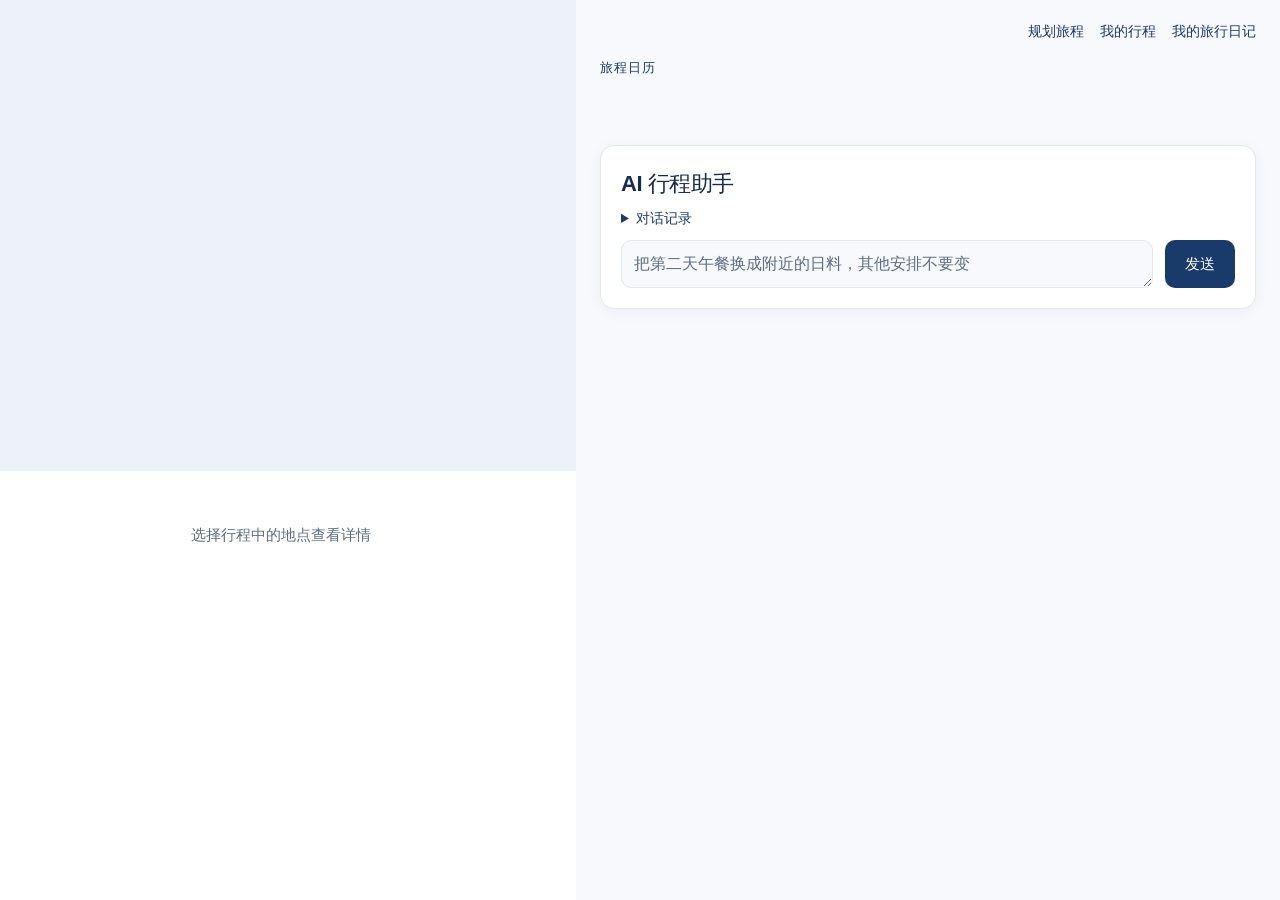
<file: roamory/frontend/index.html>
<!doctype html>
<html lang="zh-CN">
<head>
<meta charset="utf-8"><meta name="viewport" content="width=device-width,initial-scale=1">
<title>Roamory daily workspace</title>
<link rel="stylesheet" href="theme.css">
<link rel="stylesheet" href="style.css">
</head>
<body>
<a class="skip-link" href="#timeline">跳转到当天时间线</a>
<div class="app-shell">
  <aside class="geo-column" aria-label="当天地点地图与详情">
    <section class="map-panel" aria-label="当天地点地图"><div id="map-status" role="status"></div><div id="map" aria-label="Google Maps 当天地点地图"></div></section>
    <section class="place-panel" aria-label="选中地点详情"><span id="place-kind" hidden></span><div id="place-detail" aria-live="polite"><div class="place-empty">选择行程中的地点查看详情</div></div></section>
  </aside>
  <main class="journey-content" id="journey-content" aria-label="旅程日历与每日时间线" tabindex="-1">
  <nav class="journey-links" aria-label="旅行空间"><a href="?view=new" target="_self">规划旅程</a><a href="?view=trips" target="_self">我的行程</a><a href="?view=journals" target="_self">我的旅行日记</a></nav>
  <nav class="days" aria-label="每日行程"><div class="eyebrow">旅程日历</div><div id="days"></div></nav>
      <section class="schedule" aria-label="当天行程"><div id="feedback" role="status" aria-live="polite"></div><div id="warnings"></div><div id="timeline" tabindex="-1"></div><div id="additions"></div><div id="notes"></div></section>
<section class="assistant" aria-label="AI 行程助手">
  <div class="assistant-head"><div><strong>AI 行程助手</strong><span id="chat-context"></span></div><span class="chat-hint">替换 · 增加 · 单日重新规划</span></div>
  <details class="chat-history"><summary>对话记录 <span id="chat-count"></span></summary><div id="chat-messages" role="log" aria-live="polite"></div></details>
  <form id="chat-form"><label class="sr-only" for="chat-input">告诉 AI 想修改什么</label><textarea id="chat-input" rows="1" maxlength="2000" placeholder="把第二天午餐换成附近的日料，其他安排不要变"></textarea><button id="chat-send" type="submit">发送</button></form>
  <div id="chat-status" role="status" aria-live="polite"></div><button id="chat-retry" type="button" hidden>重试上次请求</button>
  <p class="assistant-foot">仅修改当前旅程 · 删除和改时间请用卡片按钮 · 对话记录不写入数据库</p>
</section>
  </main>
</div>
<script src="surface.js"></script><script src="place-details.js"></script><script src="app.js"></script>
</body></html>
</file>
<file: roamory/frontend/theme.css>
/* Single source of truth: loaded in both Streamlit and the workspace iframe. */
:root {
  color-scheme: light;
  --canvas: #f7f9fc;
  --surface: #ffffff;
  --ink: #172b4d;
  --muted: #5c6d85;
  --brand: #183b6b;
  --brand-strong: #102e55;
  --accent: #356dcc;
  --on-primary: #ffffff;
  --brand-soft: #eaf1fb;
  --hover: #f0f5fc;
  --border: #e2e8f0;
  --border-active: #a5bbda;
  --map-base: #edf2f8;
  --meal: #506a9b;
  --hotel: #665d91;
  --danger: #a23434;
  --danger-soft: #fff3f3;
  --danger-border: #edc9c6;
  --warning: #76531c;
  --warning-soft: #fff9ec;
  --warning-border: #ead7ad;
  --space-1: 4px;
  --space-2: 8px;
  --space-3: 12px;
  --space-4: 16px;
  --space-6: 24px;
  --space-8: 32px;
  --radius: 14px;
  --shadow-color: #172b4d0d;
  --shadow: 0 3px 14px var(--shadow-color);
}
</file>
<file: roamory/frontend/style.css>
:root {
  font:16px/1.6 -apple-system,BlinkMacSystemFont,"Segoe UI","Microsoft YaHei",sans-serif;
  color:var(--ink);
  background:var(--canvas);
  font-synthesis:none;
}
* {
  box-sizing:border-box
}
body {
  margin:0
}
button,input,textarea {
  font:inherit
}
button {
  cursor:pointer;
  touch-action:manipulation
}
button:disabled {
  opacity:.5;
  cursor:wait
}
button,input,textarea,a {
  transition:background-color .18s,border-color .18s,box-shadow .18s,color .18s
}
:focus-visible {
  outline:3px solid var(--accent);
  outline-offset:4px
}
a {
  color:var(--brand);
  text-underline-offset:3px
}
p {
  overflow-wrap:anywhere
}
.skip-link {
  position:absolute;
  left:12px;
  top:-100px;
  z-index:10;
  background:var(--surface);
  padding:12px
}
.skip-link:focus {
  top:8px
}
.eyebrow {
  font-size:13px;
  font-weight:700;
  letter-spacing:.08em;
  color:var(--brand);
  margin-bottom:12px
}
.days,.schedule,.geo-column,header>div {
  min-width:0
}
.days {
  padding-top:8px
}
.day {
  display:block;
  width:100%;
  text-align:left;
  border:1px solid var(--border);
  border-radius:var(--radius);
  background:var(--surface);
  color:var(--ink);
  padding:14px;
  margin-bottom:10px
}
.day:hover {
  background:var(--hover);
  border-color:var(--border-active)
}
.day.active {
  background:var(--brand);
  border-color:var(--brand);
  color:var(--on-primary);
  box-shadow:var(--shadow)
}
.day strong {
  display:block;
  font-size:22px;
  line-height:1.4;
  margin-bottom:4px
}
.day small {
  display:block;
  font-size:13px;
  line-height:1.7
}
.day .theme {
  display:block;
  font-size:15px;
  font-weight:600;
  margin:8px 0
}
header {
  display:flex;
  align-items:center;
  justify-content:space-between;
  gap:16px;
  margin:0 0 16px
}
h1 {
  font-size:32px;
  line-height:1.25;
  letter-spacing:-.035em;
  margin:0;
  font-weight:700;
  overflow-wrap:anywhere
}
.pill {
  border:1px solid var(--border);
  border-radius:24px;
  padding:8px 12px;
  color:var(--muted);
  font-size:13px;
  white-space:nowrap
}
.disclaimer {
  font-size:14px;
  color:var(--muted);
  line-height:1.7;
  margin-bottom:16px
}
.event {
  display:grid;
  grid-template-columns:52px 12px minmax(0,1fr);
  gap:8px;
  position:relative;
  padding-bottom:14px
}
.when {
  font-size:14px;
  font-weight:650;
  color:var(--ink);
  padding-top:16px;
  font-variant-numeric:tabular-nums;
  line-height:1.6
}
.when span {
  display:block;
  color:var(--muted);
  font-size:13px;
  font-weight:400
}
.rail {
  position:relative
}
.rail:after {
  content:"";
  position:absolute;
  left:5px;
  top:26px;
  bottom:-26px;
  width:1px;
  background:var(--border)
}
.event:last-child .rail:after {
  display:none
}
.dot {
  position:relative;
  z-index:1;
  display:block;
  width:10px;
  height:10px;
  border-radius:50%;
  background:var(--brand);
  margin-top:23px;
  box-shadow:0 0 0 4px var(--canvas)
}
.meal .dot {
  background:var(--meal)
}
.hotel .dot {
  background:var(--hotel)
}
.event-body {
  background:var(--surface);
  border:1px solid var(--border);
  border-radius:var(--radius);
  padding:14px 16px;
  min-width:0;
  box-shadow:var(--shadow);
  transition:border-color .18s,box-shadow .18s;
  cursor:pointer
}
.event-body:hover {
  border-color:var(--border-active);
  box-shadow:0 4px 16px var(--shadow-color)
}
.event.selected .event-body {
  border-color:var(--brand);
  box-shadow:0 0 0 2px var(--brand);
  background:var(--brand-soft)
}
.kind {
  font-size:13px;
  font-weight:700;
  letter-spacing:.05em;
  color:var(--brand);
  margin-bottom:6px
}
.meal .kind {
  color:var(--meal)
}
.hotel .kind {
  color:var(--hotel)
}
.title {
  display:block;
  width:100%;
  text-align:left;
  background:none;
  border:0;
  padding:0;
  min-height:44px;
  font-size:20px;
  font-weight:650;
  color:var(--ink);
  line-height:1.4;
  overflow-wrap:anywhere
}
.title:hover {
  color:var(--brand)
}
.empty {
  color:var(--muted)
}
.address,.subtle {
  color:var(--muted);
  font-size:14px;
  line-height:1.7;
  margin:6px 0
}
.actions {
  display:flex;
  gap:8px;
  flex-wrap:wrap;
  border-top:1px solid var(--border);
  padding-top:8px;
  margin-top:10px
}
.actions button,.add-button {
  background:var(--brand-soft);
  color:var(--brand-strong);
  border:1px solid transparent;
  border-radius:8px;
  padding:8px 10px;
  min-height:44px;
  font-size:14px
}
.actions button:hover,.add-button:hover {
  border-color:var(--brand);
  background:var(--hover)
}
.actions .danger {
  background:var(--danger-soft);
  color:var(--danger)
}
.edit-form {
  border-top:1px solid var(--border);
  margin-top:16px;
  padding-top:16px;
  cursor:default
}
.edit-form label {
  display:block;
  color:var(--muted);
  font-size:14px
}
.edit-form input {
  display:block;
  width:100%;
  padding:10px;
  border:1px solid var(--border);
  border-radius:8px;
  margin:6px 0 12px;
  background:var(--surface);
  color:var(--ink);
  min-height:44px
}
.form-row {
  display:flex;
  gap:12px
}
.form-row>div {
  flex:1;
  min-width:0
}
.form-buttons {
  display:flex;
  gap:8px
}
.form-buttons button,.detail-retry,#chat-retry {
  border:1px solid var(--border);
  padding:8px 16px;
  min-height:44px;
  border-radius:8px;
  background:var(--surface);
  color:var(--brand);
  font-size:14px
}
.form-buttons .primary {
  background:var(--brand);
  color:var(--on-primary);
  border-color:var(--brand)
}
.geo-column {
  position:sticky;
  top:12px;
  display:flex;
  flex-direction:column;
  gap:16px
}
.map-panel,.place-panel {
  background:var(--surface);
  border:1px solid var(--border);
  border-radius:var(--radius);
  overflow:hidden;
  box-shadow:var(--shadow)
}
.map-heading {
  display:flex;
  align-items:center;
  justify-content:space-between;
  gap:12px;
  padding:14px 18px;
  border-bottom:1px solid var(--border);
  font-size:22px
}
.map-heading span {
  font-size:13px;
  color:var(--muted)
}
#map {
  height:280px;
  background:var(--map-base)
}
#map-status {
  font-size:14px;
  color:var(--muted);
  padding:12px 20px
}
#map-status:empty {
  display:none
}
.legend {
  display:flex;
  gap:20px;
  flex-wrap:wrap;
  padding:14px 20px 0;
  font-size:13px;
  color:var(--muted)
}
.legend span:before {
  content:"";
  display:inline-block;
  width:8px;
  height:8px;
  border-radius:50%;
  margin-right:6px
}
.activity-dot:before {
  background:var(--brand)
}
.meal-dot:before {
  background:var(--meal)
}
.hotel-dot:before {
  background:var(--hotel)
}
.map-foot {
  font-size:13px;
  color:var(--muted);
  padding:0 20px 4px
}
.place-panel #place-detail {
  max-height:520px;
  overflow-y:auto;
  padding:8px 20px 20px;
  scrollbar-gutter:stable
}
.place-empty {
  padding:36px 12px;
  text-align:center;
  color:var(--muted);
  font-size:15px
}
.place-panel h2 {
  font-size:24px;
  line-height:1.4;
  margin:16px 0
}
.place-field {
  font-size:15px;
  line-height:1.8;
  color:var(--muted);
  margin:10px 0
}
.place-photo {
  display:block;
  width:100%;
  height:200px;
  object-fit:cover;
  border-radius:10px;
  margin-top:12px
}
.photo-attribution {
  display:flex;
  gap:8px;
  flex-wrap:wrap;
  font-size:13px;
  color:var(--muted)
}
.google-attribution {
  margin-top:20px
}
.google-attribution img {
  height:15px;
  max-width:150px
}
.place-panel a {
  display:inline-block;
  font-size:14px;
  margin:8px 8px 0 0
}
.notice {
  padding:12px 16px;
  border:1px solid var(--warning-border);
  border-radius:10px;
  background:var(--warning-soft);
  color:var(--warning);
  font-size:14px;
  line-height:1.7;
  margin-bottom:16px
}
.notice.error {
  background:var(--danger-soft);
  color:var(--danger);
  border-color:var(--danger-border)
}
.notice.success {
  background:var(--brand-soft);
  color:var(--brand-strong);
  border-color:var(--border-active)
}
#additions {
  padding-left:80px;
  display:flex;
  gap:8px;
  flex-wrap:wrap
}
#notes {
  margin-top:24px
}
.add-button {
  border:1px dashed var(--border-active);
  background:transparent
}
.assistant {
  background:var(--surface);
  border:1px solid var(--border);
  border-radius:var(--radius);
  padding:16px 20px;
  margin:0 0 20px;
  box-shadow:var(--shadow)
}
.assistant-head {
  display:flex;
  align-items:center;
  justify-content:space-between;
  gap:16px
}
.assistant-head strong {
  font-size:22px;
  letter-spacing:-.02em
}
#chat-context {
  font-size:14px;
  margin-left:16px;
  color:var(--muted)
}
.chat-hint {
  font-size:13px;
  color:var(--brand)
}
#chat-form {
  display:flex;
  gap:12px;
  margin-top:10px;
  align-items:stretch
}
.assistant textarea {
  flex:1;
  min-width:0;
  resize:vertical;
  min-height:48px;
  max-height:180px;
  border:1px solid var(--border);
  border-radius:10px;
  padding:12px 16px;
  color:var(--ink);
  background:var(--canvas)
}
#chat-send {
  border:0;
  border-radius:10px;
  padding:12px 24px;
  background:var(--brand);
  color:var(--on-primary);
  font-size:15px;
  font-weight:600
}
#chat-send:hover {
  background:var(--brand-strong)
}
.assistant-foot {
  font-size:13px;
  color:var(--muted);
  margin:8px 0 0
}
.chat-history {
  margin-top:6px
}
.chat-history summary {
  font-size:14px;
  color:var(--brand);
  cursor:pointer;
  padding:4px 0
}
.chat-history[open] #chat-messages {
  max-height:260px;
  overflow-y:auto;
  padding:8px 0
}
.chat-message {
  padding:12px 16px;
  border-radius:10px;
  margin:8px 0;
  background:var(--canvas)
}
.chat-message.user {
  background:var(--brand-soft)
}
.chat-message small {
  font-size:13px;
  color:var(--muted)
}
.chat-message p {
  font-size:15px;
  margin:4px 0;
  white-space:pre-wrap
}
#chat-status {
  font-size:14px;
  color:var(--brand);
  margin-top:8px
}
.sr-only {
  position:absolute;
  width:1px;
  height:1px;
  overflow:hidden;
  clip:rect(0,0,0,0)
}
.marker-label {
  background:var(--brand);
  border:2px solid var(--surface);
  color:var(--on-primary);
  border-radius:50%;
  width:32px;
  height:32px;
  display:flex;
  align-items:center;
  justify-content:center;
  font:600 14px sans-serif;
  box-shadow:0 2px 6px var(--shadow-color)
}
.marker-label.meal {
  background:var(--meal)
}
.marker-label.hotel {
  background:var(--hotel)
}
.marker-label.active {
  outline:3px solid var(--brand);
  outline-offset:3px
}
@media(prefers-reduced-motion:reduce) {
  *,*:before,*:after {
    transition:none!important;
    animation:none!important;
    scroll-behavior:auto!important
  }
}
/* Shared interaction states, including forms and status feedback. */
.assistant textarea:focus,.edit-form input:focus {
  border-color:var(--accent);
  box-shadow:0 0 0 3px var(--brand-soft)
}
::placeholder {
  color:var(--muted);
  opacity:1
}
.actions button:active,.add-button:active {
  background:var(--brand-soft);
  border-color:var(--accent)
}
#chat-status:empty {
  display:none
}
.chat-message small {
  font-weight:600
}
.place-panel a,.title:hover {
  color:var(--accent)
}
/* Desktop: sticky left map column and naturally scrolling right journey. */
:root { --map-height:clamp(260px,44dvh,560px); }
html { height:100%; overflow-y:auto; scroll-padding-top:16px; }
body { min-height:100%; height:auto; overflow:visible; }
.app-shell { min-height:100dvh; height:auto; display:grid; grid-template-columns:minmax(300px,.9fr) minmax(0,1.1fr); align-items:start; overflow:visible; }
.geo-column { position:sticky; top:0; z-index:10; height:100dvh; min-height:0; display:grid; grid-template-columns:1fr; grid-template-rows:1.1fr 1fr; gap:0; background:var(--surface); }
.map-panel,.place-panel { position:relative; display:flex; flex-direction:column; min-width:0; min-height:0; border:0; border-radius:0; box-shadow:none; background:var(--surface); }
#map { flex:1; height:auto; min-height:0; background:var(--map-base); }
#map-status { flex:none; padding:8px 12px; font-size:13px; overflow-wrap:anywhere; }
.place-panel #place-detail { flex:1; min-height:0; max-height:none; overflow-y:auto; padding:16px 24px; }
.place-panel h2 { font-size:24px; margin:8px 0 12px; }
.place-photo { height:clamp(140px,20dvh,220px); margin-top:0; }
.journey-content { min-width:0; min-height:0; overflow:visible; padding:20px 24px 88px; }
.days { padding:0; margin-bottom:20px; }
.days>.eyebrow { margin:0 0 8px; }
#days { display:flex; gap:10px; overflow-x:auto; max-width:100%; padding:4px 4px 10px; }
.day { flex:0 0 170px; width:170px; padding:10px 14px; margin:0; }
.day strong { display:block; font-size:18px; line-height:1.4; margin:0; }
.day small { display:block; font-size:14px; }
.day small:last-child,.day .theme { display:none; }
.journey-content header { margin:0 0 16px; }
#day-title { font-size:26px; line-height:1.35; margin:0; }
#date-label { margin-bottom:4px; }
.disclaimer { margin-bottom:16px; font-size:13px; }
.event { grid-template-columns:64px 14px minmax(0,1fr); padding-bottom:16px; scroll-margin-top:16px; }
.rail { display:block; }
.event-body { display:grid; grid-template-columns:minmax(0,1fr) auto; column-gap:24px; padding:16px 20px; }
.event-body>.kind,.event-body>.title,.event-body>p { grid-column:1; }
.event-body>.actions { grid-column:2; grid-row:1 / span 5; align-content:center; align-items:center; margin:0; padding:0; border:0; max-width:380px; }
.event-body>.edit-form { grid-column:1 / -1; }
.title { min-height:32px; }
.address,.subtle { margin:4px 0; }
#additions { padding-left:94px; }
.assistant { position:relative; margin:24px 0 0; padding:20px; }
.assistant-head strong { font-size:22px; }
.assistant-foot,.chat-hint { display:none; }
#chat-context { font-size:13px; }
.assistant #chat-form { margin-top:10px; }
.assistant textarea { min-height:48px; max-height:120px; padding:10px 12px; }
#chat-send { padding:10px 20px; }
.chat-history { margin-top:6px; }
.chat-history summary { padding:0; font-size:14px; }
.chat-history[open] #chat-messages { max-height:min(25dvh,240px); overflow-y:auto; }
#chat-status { max-height:100px; overflow-y:auto; margin-top:4px; }
/* Keep keyboard targets and programmatically selected rows below the map. */
.journey-content :focus-visible { scroll-margin-top:16px; }
@media(max-width:1050px) {
  .event-body { display:block; }
  .event-body>.actions { max-width:none; margin-top:10px; padding-top:10px; border-top:1px solid var(--border); }
}
@media(max-width:900px) {
  html { scroll-padding-top:calc(var(--map-height) + 16px); }
  .app-shell { display:block; }
  .geo-column { height:var(--map-height); grid-template-columns:1.1fr 1fr; grid-template-rows:minmax(0,1fr); }
}
@media(max-width:650px) {
  :root { --map-height:clamp(220px,40dvh,400px); }
  .geo-column { grid-template-columns:1fr 1fr; }
  .place-panel #place-detail { padding:10px; }
  .place-panel h2 { font-size:18px; }
  .place-field { font-size:14px; }
  .place-photo { height:140px; }
  .journey-content { padding:16px 12px 88px; }
  .day { flex-basis:140px; width:140px; }
  .assistant { padding:14px; }
  .assistant-head #chat-context { display:none; }
  .event { grid-template-columns:44px 10px minmax(0,1fr); gap:6px; }
  .event-body { padding:12px; }
  .title { font-size:18px; }
  .actions button { padding:8px; }
  #day-title { font-size:24px; }
  #additions { padding-left:66px; }
  .pill { display:none; }
}
@media(max-height:620px) {
  :root { --map-height:44dvh; }
  .place-panel #place-detail { padding:8px 12px; }
  .place-photo { height:110px; }
}
@media(min-width:901px) {
  .place-panel #place-detail { padding-bottom:80px; }
}
/* Personal journal is a separate, lightweight editor inside each place card. */
.journey-links { display:flex; gap:16px; flex-wrap:wrap; justify-content:flex-end; margin:0 0 16px; font-size:14px; }
.journey-links a { color:var(--brand); text-decoration:none; }
.journey-links a:hover { color:var(--accent); text-decoration:underline; }
.event-body>.journal-form { grid-column:1 / -1; }
.journal-form h3 { font-size:18px; margin:0 0 12px; }
.journal-form textarea { display:block; width:100%; min-height:140px; max-height:400px; resize:vertical; border:1px solid var(--border); border-radius:10px; padding:12px; margin:8px 0; font:inherit; font-size:16px; line-height:1.7; color:var(--ink); background:var(--surface); }
.journal-form textarea:focus { border-color:var(--accent); outline:3px solid var(--brand-soft); outline-offset:0; }
.actions .record { border-color:var(--border-active); background:var(--surface); color:var(--brand); }
.actions .record:hover { background:var(--brand-soft); border-color:var(--accent); }
.journal-photo-grid { display:grid; grid-template-columns:repeat(auto-fill,minmax(120px,1fr)); gap:12px; margin:12px 0; }
.journal-photo { position:relative; min-width:0; }
.journal-photo img { display:block; width:100%; height:130px; object-fit:cover; border-radius:8px; background:var(--hover); }
.journal-photo .remove-photo { margin-top:6px; min-height:44px; padding:4px 10px; border:1px solid var(--border); border-radius:7px; background:var(--surface); color:var(--danger); font-size:13px; }
.journal-upload-status { font-size:14px; color:var(--muted); line-height:1.6; margin-bottom:8px; }
.journal-form input[type=file] { max-width:100%; margin:8px 0; font-size:14px; }
.journal-form h3 { overflow-wrap:anywhere; }
</file>
<file: travelmind/frontend/theme.css>
/* Single source of truth: loaded in both Streamlit and the workspace iframe. */
:root {
  color-scheme: light;
  --canvas: #f7f9fc;
  --surface: #ffffff;
  --ink: #172b4d;
  --muted: #5c6d85;
  --brand: #183b6b;
  --brand-strong: #102e55;
  --accent: #356dcc;
  --on-primary: #ffffff;
  --brand-soft: #eaf1fb;
  --hover: #f0f5fc;
  --border: #e2e8f0;
  --border-active: #a5bbda;
  --map-base: #edf2f8;
  --meal: #506a9b;
  --hotel: #665d91;
  --danger: #a23434;
  --danger-soft: #fff3f3;
  --danger-border: #edc9c6;
  --warning: #76531c;
  --warning-soft: #fff9ec;
  --warning-border: #ead7ad;
  --space-1: 4px;
  --space-2: 8px;
  --space-3: 12px;
  --space-4: 16px;
  --space-6: 24px;
  --space-8: 32px;
  --radius: 14px;
  --shadow-color: #172b4d0d;
  --shadow: 0 3px 14px var(--shadow-color);
}
</file>
<file: travelmind/frontend/style.css>
:root {
  font:16px/1.6 -apple-system,BlinkMacSystemFont,"Segoe UI","Microsoft YaHei",sans-serif;
  color:var(--ink);
  background:var(--canvas);
  font-synthesis:none;
}
* {
  box-sizing:border-box
}
body {
  margin:0
}
button,input,textarea {
  font:inherit
}
button {
  cursor:pointer;
  touch-action:manipulation
}
button:disabled {
  opacity:.5;
  cursor:wait
}
button,input,textarea,a {
  transition:background-color .18s,border-color .18s,box-shadow .18s,color .18s
}
:focus-visible {
  outline:3px solid var(--accent);
  outline-offset:4px
}
a {
  color:var(--brand);
  text-underline-offset:3px
}
p {
  overflow-wrap:anywhere
}
.skip-link {
  position:absolute;
  left:12px;
  top:-100px;
  z-index:10;
  background:var(--surface);
  padding:12px
}
.skip-link:focus {
  top:8px
}
.eyebrow {
  font-size:13px;
  font-weight:700;
  letter-spacing:.08em;
  color:var(--brand);
  margin-bottom:12px
}
.days,.schedule,.geo-column,header>div {
  min-width:0
}
.days {
  padding-top:8px
}
.day {
  display:block;
  width:100%;
  text-align:left;
  border:1px solid var(--border);
  border-radius:var(--radius);
  background:var(--surface);
  color:var(--ink);
  padding:14px;
  margin-bottom:10px
}
.day:hover {
  background:var(--hover);
  border-color:var(--border-active)
}
.day.active {
  background:var(--brand);
  border-color:var(--brand);
  color:var(--on-primary);
  box-shadow:var(--shadow)
}
.day strong {
  display:block;
  font-size:22px;
  line-height:1.4;
  margin-bottom:4px
}
.day small {
  display:block;
  font-size:13px;
  line-height:1.7
}
.day .theme {
  display:block;
  font-size:15px;
  font-weight:600;
  margin:8px 0
}
header {
  display:flex;
  align-items:center;
  justify-content:space-between;
  gap:16px;
  margin:0 0 16px
}
h1 {
  font-size:32px;
  line-height:1.25;
  letter-spacing:-.035em;
  margin:0;
  font-weight:700;
  overflow-wrap:anywhere
}
.pill {
  border:1px solid var(--border);
  border-radius:24px;
  padding:8px 12px;
  color:var(--muted);
  font-size:13px;
  white-space:nowrap
}
.disclaimer {
  font-size:14px;
  color:var(--muted);
  line-height:1.7;
  margin-bottom:16px
}
.event {
  display:grid;
  grid-template-columns:52px 12px minmax(0,1fr);
  gap:8px;
  position:relative;
  padding-bottom:14px
}
.when {
  font-size:14px;
  font-weight:650;
  color:var(--ink);
  padding-top:16px;
  font-variant-numeric:tabular-nums;
  line-height:1.6
}
.when span {
  display:block;
  color:var(--muted);
  font-size:13px;
  font-weight:400
}
.rail {
  position:relative
}
.rail:after {
  content:"";
  position:absolute;
  left:5px;
  top:26px;
  bottom:-26px;
  width:1px;
  background:var(--border)
}
.event:last-child .rail:after {
  display:none
}
.dot {
  position:relative;
  z-index:1;
  display:block;
  width:10px;
  height:10px;
  border-radius:50%;
  background:var(--brand);
  margin-top:23px;
  box-shadow:0 0 0 4px var(--canvas)
}
.meal .dot {
  background:var(--meal)
}
.hotel .dot {
  background:var(--hotel)
}
.event-body {
  background:var(--surface);
  border:1px solid var(--border);
  border-radius:var(--radius);
  padding:14px 16px;
  min-width:0;
  box-shadow:var(--shadow);
  transition:border-color .18s,box-shadow .18s;
  cursor:pointer
}
.event-body:hover {
  border-color:var(--border-active);
  box-shadow:0 4px 16px var(--shadow-color)
}
.event.selected .event-body {
  border-color:var(--brand);
  box-shadow:0 0 0 2px var(--brand);
  background:var(--brand-soft)
}
.kind {
  font-size:13px;
  font-weight:700;
  letter-spacing:.05em;
  color:var(--brand);
  margin-bottom:6px
}
.meal .kind {
  color:var(--meal)
}
.hotel .kind {
  color:var(--hotel)
}
.title {
  display:block;
  width:100%;
  text-align:left;
  background:none;
  border:0;
  padding:0;
  min-height:44px;
  font-size:20px;
  font-weight:650;
  color:var(--ink);
  line-height:1.4;
  overflow-wrap:anywhere
}
.title:hover {
  color:var(--brand)
}
.empty {
  color:var(--muted)
}
.address,.subtle {
  color:var(--muted);
  font-size:14px;
  line-height:1.7;
  margin:6px 0
}
.actions {
  display:flex;
  gap:8px;
  flex-wrap:wrap;
  border-top:1px solid var(--border);
  padding-top:8px;
  margin-top:10px
}
.actions button,.add-button {
  background:var(--brand-soft);
  color:var(--brand-strong);
  border:1px solid transparent;
  border-radius:8px;
  padding:8px 10px;
  min-height:44px;
  font-size:14px
}
.actions button:hover,.add-button:hover {
  border-color:var(--brand);
  background:var(--hover)
}
.actions .danger {
  background:var(--danger-soft);
  color:var(--danger)
}
.edit-form {
  border-top:1px solid var(--border);
  margin-top:16px;
  padding-top:16px;
  cursor:default
}
.edit-form label {
  display:block;
  color:var(--muted);
  font-size:14px
}
.edit-form input {
  display:block;
  width:100%;
  padding:10px;
  border:1px solid var(--border);
  border-radius:8px;
  margin:6px 0 12px;
  background:var(--surface);
  color:var(--ink);
  min-height:44px
}
.form-row {
  display:flex;
  gap:12px
}
.form-row>div {
  flex:1;
  min-width:0
}
.form-buttons {
  display:flex;
  gap:8px
}
.form-buttons button,.detail-retry,#chat-retry {
  border:1px solid var(--border);
  padding:8px 16px;
  min-height:44px;
  border-radius:8px;
  background:var(--surface);
  color:var(--brand);
  font-size:14px
}
.form-buttons .primary {
  background:var(--brand);
  color:var(--on-primary);
  border-color:var(--brand)
}
.geo-column {
  position:sticky;
  top:12px;
  display:flex;
  flex-direction:column;
  gap:16px
}
.map-panel,.place-panel {
  background:var(--surface);
  border:1px solid var(--border);
  border-radius:var(--radius);
  overflow:hidden;
  box-shadow:var(--shadow)
}
.map-heading {
  display:flex;
  align-items:center;
  justify-content:space-between;
  gap:12px;
  padding:14px 18px;
  border-bottom:1px solid var(--border);
  font-size:22px
}
.map-heading span {
  font-size:13px;
  color:var(--muted)
}
#map {
  height:280px;
  background:var(--map-base)
}
#map-status {
  font-size:14px;
  color:var(--muted);
  padding:12px 20px
}
#map-status:empty {
  display:none
}
.legend {
  display:flex;
  gap:20px;
  flex-wrap:wrap;
  padding:14px 20px 0;
  font-size:13px;
  color:var(--muted)
}
.legend span:before {
  content:"";
  display:inline-block;
  width:8px;
  height:8px;
  border-radius:50%;
  margin-right:6px
}
.activity-dot:before {
  background:var(--brand)
}
.meal-dot:before {
  background:var(--meal)
}
.hotel-dot:before {
  background:var(--hotel)
}
.map-foot {
  font-size:13px;
  color:var(--muted);
  padding:0 20px 4px
}
.place-panel #place-detail {
  max-height:520px;
  overflow-y:auto;
  padding:8px 20px 20px;
  scrollbar-gutter:stable
}
.place-empty {
  padding:36px 12px;
  text-align:center;
  color:var(--muted);
  font-size:15px
}
.place-panel h2 {
  font-size:24px;
  line-height:1.4;
  margin:16px 0
}
.place-field {
  font-size:15px;
  line-height:1.8;
  color:var(--muted);
  margin:10px 0
}
.place-photo {
  display:block;
  width:100%;
  height:200px;
  object-fit:cover;
  border-radius:10px;
  margin-top:12px
}
.photo-attribution {
  display:flex;
  gap:8px;
  flex-wrap:wrap;
  font-size:13px;
  color:var(--muted)
}
.google-attribution {
  margin-top:20px
}
.google-attribution img {
  height:15px;
  max-width:150px
}
.place-panel a {
  display:inline-block;
  font-size:14px;
  margin:8px 8px 0 0
}
.notice {
  padding:12px 16px;
  border:1px solid var(--warning-border);
  border-radius:10px;
  background:var(--warning-soft);
  color:var(--warning);
  font-size:14px;
  line-height:1.7;
  margin-bottom:16px
}
.notice.error {
  background:var(--danger-soft);
  color:var(--danger);
  border-color:var(--danger-border)
}
.notice.success {
  background:var(--brand-soft);
  color:var(--brand-strong);
  border-color:var(--border-active)
}
#additions {
  padding-left:80px;
  display:flex;
  gap:8px;
  flex-wrap:wrap
}
#notes {
  margin-top:24px
}
.add-button {
  border:1px dashed var(--border-active);
  background:transparent
}
.assistant {
  background:var(--surface);
  border:1px solid var(--border);
  border-radius:var(--radius);
  padding:16px 20px;
  margin:0 0 20px;
  box-shadow:var(--shadow)
}
.assistant-head {
  display:flex;
  align-items:center;
  justify-content:space-between;
  gap:16px
}
.assistant-head strong {
  font-size:22px;
  letter-spacing:-.02em
}
#chat-context {
  font-size:14px;
  margin-left:16px;
  color:var(--muted)
}
.chat-hint {
  font-size:13px;
  color:var(--brand)
}
#chat-form {
  display:flex;
  gap:12px;
  margin-top:10px;
  align-items:stretch
}
.assistant textarea {
  flex:1;
  min-width:0;
  resize:vertical;
  min-height:48px;
  max-height:180px;
  border:1px solid var(--border);
  border-radius:10px;
  padding:12px 16px;
  color:var(--ink);
  background:var(--canvas)
}
#chat-send {
  border:0;
  border-radius:10px;
  padding:12px 24px;
  background:var(--brand);
  color:var(--on-primary);
  font-size:15px;
  font-weight:600
}
#chat-send:hover {
  background:var(--brand-strong)
}
.assistant-foot {
  font-size:13px;
  color:var(--muted);
  margin:8px 0 0
}
.chat-history {
  margin-top:6px
}
.chat-history summary {
  font-size:14px;
  color:var(--brand);
  cursor:pointer;
  padding:4px 0
}
.chat-history[open] #chat-messages {
  max-height:260px;
  overflow-y:auto;
  padding:8px 0
}
.chat-message {
  padding:12px 16px;
  border-radius:10px;
  margin:8px 0;
  background:var(--canvas)
}
.chat-message.user {
  background:var(--brand-soft)
}
.chat-message small {
  font-size:13px;
  color:var(--muted)
}
.chat-message p {
  font-size:15px;
  margin:4px 0;
  white-space:pre-wrap
}
#chat-status {
  font-size:14px;
  color:var(--brand);
  margin-top:8px
}
.sr-only {
  position:absolute;
  width:1px;
  height:1px;
  overflow:hidden;
  clip:rect(0,0,0,0)
}
.marker-label {
  background:var(--brand);
  border:2px solid var(--surface);
  color:var(--on-primary);
  border-radius:50%;
  width:32px;
  height:32px;
  display:flex;
  align-items:center;
  justify-content:center;
  font:600 14px sans-serif;
  box-shadow:0 2px 6px var(--shadow-color)
}
.marker-label.meal {
  background:var(--meal)
}
.marker-label.hotel {
  background:var(--hotel)
}
.marker-label.active {
  outline:3px solid var(--brand);
  outline-offset:3px
}
@media(prefers-reduced-motion:reduce) {
  *,*:before,*:after {
    transition:none!important;
    animation:none!important;
    scroll-behavior:auto!important
  }
}
/* Shared interaction states, including forms and status feedback. */
.assistant textarea:focus,.edit-form input:focus {
  border-color:var(--accent);
  box-shadow:0 0 0 3px var(--brand-soft)
}
::placeholder {
  color:var(--muted);
  opacity:1
}
.actions button:active,.add-button:active {
  background:var(--brand-soft);
  border-color:var(--accent)
}
#chat-status:empty {
  display:none
}
.chat-message small {
  font-weight:600
}
.place-panel a,.title:hover {
  color:var(--accent)
}
/* Desktop: sticky left map column and naturally scrolling right journey. */
:root { --map-height:clamp(260px,44dvh,560px); }
html { height:100%; overflow-y:auto; scroll-padding-top:16px; }
body { min-height:100%; height:auto; overflow:visible; }
.app-shell { min-height:100dvh; height:auto; display:grid; grid-template-columns:minmax(300px,.9fr) minmax(0,1.1fr); align-items:start; overflow:visible; }
.geo-column { position:sticky; top:0; z-index:10; height:100dvh; min-height:0; display:grid; grid-template-columns:1fr; grid-template-rows:1.1fr 1fr; gap:0; background:var(--surface); }
.map-panel,.place-panel { position:relative; display:flex; flex-direction:column; min-width:0; min-height:0; border:0; border-radius:0; box-shadow:none; background:var(--surface); }
#map { flex:1; height:auto; min-height:0; background:var(--map-base); }
#map-status { flex:none; padding:8px 12px; font-size:13px; overflow-wrap:anywhere; }
.place-panel #place-detail { flex:1; min-height:0; max-height:none; overflow-y:auto; padding:16px 24px; }
.place-panel h2 { font-size:24px; margin:8px 0 12px; }
.place-photo { height:clamp(140px,20dvh,220px); margin-top:0; }
.journey-content { min-width:0; min-height:0; overflow:visible; padding:20px 24px 88px; }
.days { padding:0; margin-bottom:20px; }
.days>.eyebrow { margin:0 0 8px; }
#days { display:flex; gap:10px; overflow-x:auto; max-width:100%; padding:4px 4px 10px; }
.day { flex:0 0 170px; width:170px; padding:10px 14px; margin:0; }
.day strong { display:block; font-size:18px; line-height:1.4; margin:0; }
.day small { display:block; font-size:14px; }
.day small:last-child,.day .theme { display:none; }
.journey-content header { margin:0 0 16px; }
#day-title { font-size:26px; line-height:1.35; margin:0; }
#date-label { margin-bottom:4px; }
.disclaimer { margin-bottom:16px; font-size:13px; }
.event { grid-template-columns:64px 14px minmax(0,1fr); padding-bottom:16px; scroll-margin-top:16px; }
.rail { display:block; }
.event-body { display:grid; grid-template-columns:minmax(0,1fr) auto; column-gap:24px; padding:16px 20px; }
.event-body>.kind,.event-body>.title,.event-body>p { grid-column:1; }
.event-body>.actions { grid-column:2; grid-row:1 / span 5; align-content:center; align-items:center; margin:0; padding:0; border:0; max-width:380px; }
.event-body>.edit-form { grid-column:1 / -1; }
.title { min-height:32px; }
.address,.subtle { margin:4px 0; }
#additions { padding-left:94px; }
.assistant { position:relative; margin:24px 0 0; padding:20px; }
.assistant-head strong { font-size:22px; }
.assistant-foot,.chat-hint { display:none; }
#chat-context { font-size:13px; }
.assistant #chat-form { margin-top:10px; }
.assistant textarea { min-height:48px; max-height:120px; padding:10px 12px; }
#chat-send { padding:10px 20px; }
.chat-history { margin-top:6px; }
.chat-history summary { padding:0; font-size:14px; }
.chat-history[open] #chat-messages { max-height:min(25dvh,240px); overflow-y:auto; }
#chat-status { max-height:100px; overflow-y:auto; margin-top:4px; }
/* Keep keyboard targets and programmatically selected rows below the map. */
.journey-content :focus-visible { scroll-margin-top:16px; }
@media(max-width:1050px) {
  .event-body { display:block; }
  .event-body>.actions { max-width:none; margin-top:10px; padding-top:10px; border-top:1px solid var(--border); }
}
@media(max-width:900px) {
  html { scroll-padding-top:calc(var(--map-height) + 16px); }
  .app-shell { display:block; }
  .geo-column { height:var(--map-height); grid-template-columns:1.1fr 1fr; grid-template-rows:minmax(0,1fr); }
}
@media(max-width:650px) {
  :root { --map-height:clamp(220px,40dvh,400px); }
  .geo-column { grid-template-columns:1fr 1fr; }
  .place-panel #place-detail { padding:10px; }
  .place-panel h2 { font-size:18px; }
  .place-field { font-size:14px; }
  .place-photo { height:140px; }
  .journey-content { padding:16px 12px 88px; }
  .day { flex-basis:140px; width:140px; }
  .assistant { padding:14px; }
  .assistant-head #chat-context { display:none; }
  .event { grid-template-columns:44px 10px minmax(0,1fr); gap:6px; }
  .event-body { padding:12px; }
  .title { font-size:18px; }
  .actions button { padding:8px; }
  #day-title { font-size:24px; }
  #additions { padding-left:66px; }
  .pill { display:none; }
}
@media(max-height:620px) {
  :root { --map-height:44dvh; }
  .place-panel #place-detail { padding:8px 12px; }
  .place-photo { height:110px; }
}
@media(min-width:901px) {
  .place-panel #place-detail { padding-bottom:80px; }
}
/* Personal journal is a separate, lightweight editor inside each place card. */
.journey-links { display:flex; gap:16px; flex-wrap:wrap; justify-content:flex-end; margin:0 0 16px; font-size:14px; }
.journey-links a { color:var(--brand); text-decoration:none; }
.journey-links a:hover { color:var(--accent); text-decoration:underline; }
.event-body>.journal-form { grid-column:1 / -1; }
.journal-form h3 { font-size:18px; margin:0 0 12px; }
.journal-form textarea { display:block; width:100%; min-height:140px; max-height:400px; resize:vertical; border:1px solid var(--border); border-radius:10px; padding:12px; margin:8px 0; font:inherit; font-size:16px; line-height:1.7; color:var(--ink); background:var(--surface); }
.journal-form textarea:focus { border-color:var(--accent); outline:3px solid var(--brand-soft); outline-offset:0; }
.actions .record { border-color:var(--border-active); background:var(--surface); color:var(--brand); }
.actions .record:hover { background:var(--brand-soft); border-color:var(--accent); }
.journal-photo-grid { display:grid; grid-template-columns:repeat(auto-fill,minmax(120px,1fr)); gap:12px; margin:12px 0; }
.journal-photo { position:relative; min-width:0; }
.journal-photo img { display:block; width:100%; height:130px; object-fit:cover; border-radius:8px; background:var(--hover); }
.journal-photo .remove-photo { margin-top:6px; min-height:44px; padding:4px 10px; border:1px solid var(--border); border-radius:7px; background:var(--surface); color:var(--danger); font-size:13px; }
.journal-upload-status { font-size:14px; color:var(--muted); line-height:1.6; margin-bottom:8px; }
.journal-form input[type=file] { max-width:100%; margin:8px 0; font-size:14px; }
.journal-form h3 { overflow-wrap:anywhere; }
</file>
